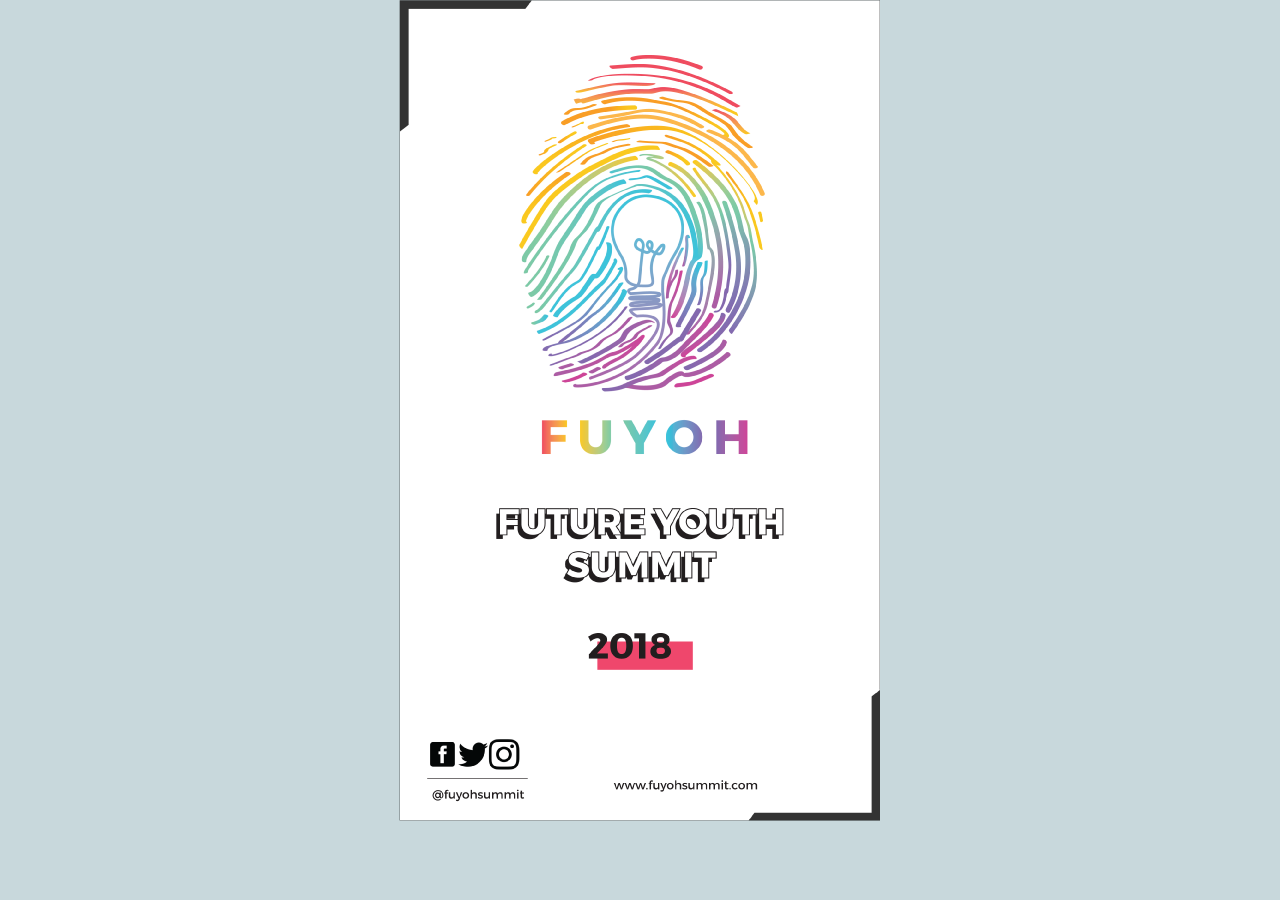
<file: index.html>
<!doctype html>
<html>
<head>
<meta charset="utf-8">
<title>FUTURE YOUTH SUMMIT</title>
<meta name="viewport" content="width=device-width, initial-scale=1.0, minimum-scale=1.0, maximum-scale=1.0, user-scalable=no">
<meta http-equiv="refresh" content="2; URL=home.html"><!--FOR REFRASH-->
<script src="css/bootstrap/js/jquery-2.2.3.js"></script>
<link rel="stylesheet" href="css/bootstrap/css/bootstrap.min.css" />
<link rel="stylesheet" href="css/bootstrap/css/bootstrap-theme.min.css" />
<link href="csslogo.png" rel="icon" />
<!--<link href="css/style.css" rel="stylesheet" type="text/css" />-->
<script src="css/bootstrap/js/bootstrap.min.js"></script>
</head>

<body style="background-color:#C8D8DC">


	
	
	<div>
		<center>
			
			    <img src="screen-hdpi-portrait.png" class="img-responsive"/>
			   
			
         </center>
		
	</div>



</body>
</html>
</file>
<file: css/style.css>
@import url('http://fonts.googleapis.com/css?family=Montserrat:400,700');

@import url('http://netdna.bootstrapcdn.com/font-awesome/4.2.0/css/font-awesome.css');

@font-face {
    font-family: myFirstFont;
    src:url(SolaimanLipi_22-02-2012.ttf);
}

body{ 
	background-color:#C8D8DC;
	
}

.container-fluid{
	padding-bottom:65px;
}

body,
html {
  height: 100%;
  margin: 0;
  //overflow: hidden;
  font-family: helvetica;
  font-weight: 100;
  padding-top: 25px;
}

h1,h2,h3,h4,h5{ margin:10px; font-size:18px}

.container {
  position: relative;
  height: 100%;
  width: 100%;
  left: 0;
  -webkit-transition: left 0.4s ease-in-out;
  -moz-transition: left 0.4s ease-in-out;
  -ms-transition: left 0.4s ease-in-out;
  -o-transition: left 0.4s ease-in-out;
  transition: left 0.4s ease-in-out;
 
}

.container.open-sidebar { left: 220px; position:fixed }

.container.open-sidebarNew { right: 220px; position:fixed }

#sidebar {
  background: #16264F;
  position: absolute;
  width: 220px;
  height: 100%;
  left: -220px;
  box-sizing: border-box;
  -moz-box-sizing: border-box;
  font-family: myFirstFont;
}

#sidebarNew {
  background: #4A6091;
  position: absolute;
  width: 250px;
  height: 100%;
  right: 0;
  z-index:1;
  box-sizing: border-box;
  -moz-box-sizing: border-box;
}

.ui-nav{
	text-decoration:none;
	color:white;
}

.navStacked:hover{
	background-color:#ADD8E6;
}

.navStacked{
	background-color:#16264F;
	box-shadow:2px 2px 2px rgba(0,0,0,.5);
	font-family: myFirstFont;
	border-radius:10px;
}

.description-head{
	box-shadow:2px 2px 2px rgba(0,0,0,.5);
	padding:1px;
	background-color:lightgray;
	font-family: myFirstFont;
}

.description{
	text-align:justify;
	padding:10px;
	margin-top:10px;
	background-color:white;
	box-shadow: inset 5px 0 0 #00BFFF;
	font-family: myFirstFont;
}

.swipe-area {
  position: absolute;
  width: 50px;
  left: 0;
  top: 0;
  height: 100%;
  z-index: 0;
}


#sidebar ul {
  margin: 0;
  padding: 0;
  list-style: none;
}

#sidebar ul li { margin: 0; }

#sidebar ul li a {
  padding: 15px 15px 15px 50px;
  font-size: 13px;
  font-weight: 80;
  color: white;
  text-decoration: none;
  display: block;
  border-bottom: 1px solid black;
  -webkit-transition: background 0.3s ease-in-out;
  -moz-transition: background 0.3s ease-in-out;
  -ms-transition: background 0.3s ease-in-out;
  -o-transition: background 0.3s ease-in-out;
  transition: background 0.3s ease-in-out;
}

/*.nav li:nth-child(1) a:before { content: '\f00a'; }
.nav li:nth-child(2) a:before { content: '\f012'; }
.nav li:nth-child(3) a:before { content: '\f0e8'; }
.nav li:nth-child(4) a:before { content: '\f0a1'; }
.nav li:nth-child(5) a:before { content: '\f030'; }
.nav li:nth-child(6) a:before { content: '\f115'; }
.nav li:nth-child(7) a:before { content: '\f085'; }
.nav li:nth-child(8) a:before { content: '\f023'; left: 23px; }*/

#sidebarNew ul {
  margin: 0;
  padding: 0;
  list-style: none;
}

.container-fluid a{
	text-decoration:none;
}

#sidebarNew ul li { margin: 0; }

#sidebarNew ul li a {
  padding: 15px 15px 15px 50px;
  font-size: 12px;
  font-weight: 100;
  color: white;
  text-decoration: none;
  display: block;
  border-bottom: 1px solid black;
  -webkit-transition: background 0.3s ease-in-out;
  -moz-transition: background 0.3s ease-in-out;
  -ms-transition: background 0.3s ease-in-out;
  -o-transition: background 0.3s ease-in-out;
  transition: background 0.3s ease-in-out;
}


.nav li a:before {
  font: 14px fontawesome;
  position: absolute;
  top: 14px;
  left: 20px;
}

#navStacked a:hover{
	background: #00BFFF;
}

.nav li a:hover {
  background: #00BFFF;
  
}

.nav li a.active {
  box-shadow: inset 5px 0 0 #00BFFF, inset 6px 0 0 #222;
  background: #00BFFF;
}

.main-content {
  width: 100%;
  height: 100%;
  padding: 10px;
  box-sizing: border-box;
  -moz-box-sizing: border-box;
  position: relative;
}

.main-content .content {
  box-sizing: border-box;
  -moz-box-sizing: border-box;
  padding-left: 60px;
  width: 100%;
}

.main-content .content h1 { font-weight: 100; }

.main-content .content p {
  width: 100%;
  line-height: 160%;
}

.main-content #sidebar-toggle {
  border-radius: 3px;
  display: block;
  position: relative;
  padding: 10px 7px;
  float: left;
  color:white;
}

.main-content #sidebar-toggle .bar {
  display: block;
  width: 25px;
  margin-bottom: 3px;
  height: 4px;
  background-color: white;
}

.main-content #sidebar-toggle .bar:last-child { margin-bottom: 0; }

.title {
  font-size: 16px;
  line-height: 50px;
  text-align: center;
  text-transform: uppercase;
  letter-spacing: 7px;
  color: #eee;
  border-bottom: 1px solid black;
  background:#FFFFFF;
}

.navbar-fixed-top ,.navbar-fixed-bottom{
	color: #eee;
	border-bottom: 1px solid black;
	background: #16264F;
}

.main-content #sidebarNew-toggle {
  border-radius: 3px;
  display: block;
  position: relative;
  padding: 10px 7px;
  float: right;
  color:white;
}

.main-content #sidebarNew-toggle .bar {
  display: block;
  width: 25px;
  margin-bottom: 3px;
  height: 4px;
  background-color: lightgray;
  border-radius: 1px;
}

.main-content #sidebarNew-toggle .bar:last-child { margin-bottom: 0; }



<style>
.glyphicon-home{font-size:18px;}
.glyphicon-remove{font-size:18px;}
.glyphicon-th-large{font-size:18px;}
.glyphicon-info-sign{font-size:18px;}

</style>
</file>
